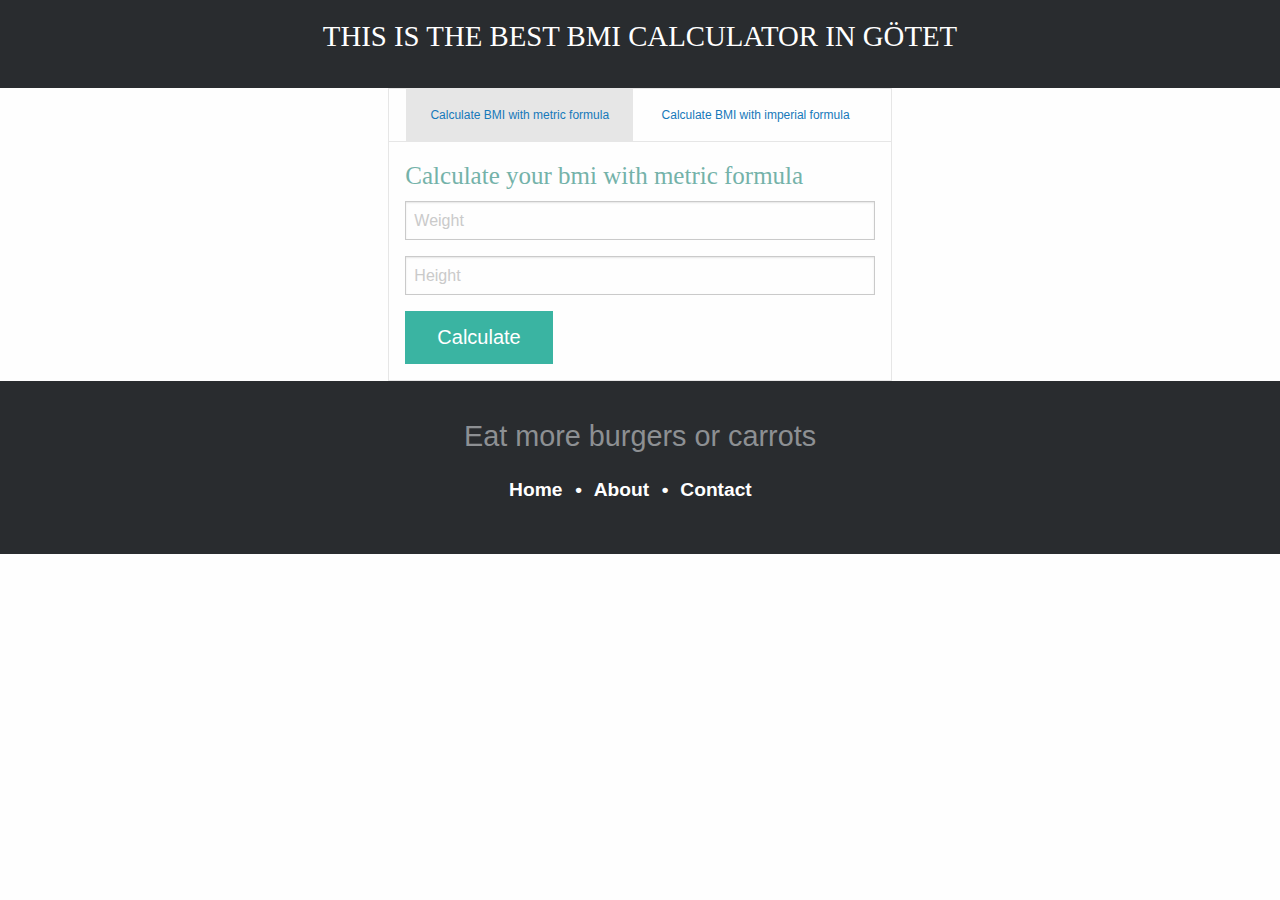
<file: index.html>
<!DOCTYPE html>
<html>
  <head>
    <link rel="stylesheet" href="foundation-6.3.0-complete/css/foundation.css">
    <link type= "text/css" rel="stylesheet" href="style.css">
    <meta charset="utf-8">
    <title>Bmi calculator</title>
    <script src="src/person.js"></script>
    <script src="src/bmi_calculator.js"></script>
    <script src="https://code.jquery.com/jquery-2.1.4.js"></script>
    <script type="text/javascript">
  $(document).ready(function () {
    $('#calculate').click(function () {
      console.log('calculate');
      var w = parseFloat($('#weight').val());
      var h = parseFloat($('#height').val());
      var person = new Person({weight: w, height: h});
      console.log(person);
      person.calculate_bmi();
      $('#display_value').html('Your BMI is ' + person.bmiValue);
      $('#display_message').html('and you are '+ person.bmiMessage);
      $('#display_result').html('and u should eat '+ person.resultMessage);
    });


    $('#calculate_imperial').click(function () {
      var p = parseFloat($('#pounds').val());
      var f = parseFloat($('#feet').val());
      var i = parseFloat($('#inches').val());
      var person = new Person({pounds: p, feet: f, inches: i});
      person.calculate_bmi_imp();
      $('#display_value_imp').html('Your BMI is ' + person.bmiValue);
      $('#display_message_imp').html('and you are '+ person.bmiMessage);
      $('#display_result_imp').html('and u should eat '+ person.resultMessage);
    });
  });
</script>
  </head>
  <body>
    <header class="header">
  <h1 class="headtxt">THIS IS THE BEST BMI CALCULATOR IN GÖTET</h1>
</header>


    <div class="row column medium-5 medium-centered">
      <ul class="tabs text-center" data-tabs id="example-tabs">
        <li class="tabs-title is-active"><a href="#panel1" aria-selected="true">Calculate BMI with metric formula</a></li>
        <li class="tabs-title"><a href="#panel2">Calculate BMI with imperial formula</a></li>
      </ul>
      <div class="tabs-content" data-tabs-content="example-tabs">
        <div class="tabs-panel is-active" id="panel1">
          <h1>Calculate your bmi with metric formula</h1>
          <form>
            <input type="text" id="weight" placeholder="Weight">
            <input type="text" id="height" placeholder="Height">
            <input class="button1" type="button" id="calculate" value="Calculate">
          </form>
          <div>
            <span id="display_value"></span>
            <span id="display_message"></span>
            <span id="display_result"></span>

          </div>
        </div>
        <div class="tabs-panel" id="panel2">
          <h1>Calculate your bmi with imperial formula</h1>
          <form>
            <input type="text" id="pounds" placeholder="Pounds">
            <input type="text" id="feet" placeholder="Feet">
            <input type="text" id="inches" placeholder="Inches">
            <input class="button1" type="button" id="calculate_imperial" value="Calculate">
          </form>
          <div>
            <span id="display_value_imp"></span>
            <span id="display_message_imp"></span>
            <span id="display_result_imp"></span>
          </div>
        </div>
      </div>
    </div>





    <footer class="footer">
      <div class="row">
        <div class="small-12 columns">
          <p class="slogan">Eat more burgers or carrots</p>
          <p class="links">
            <a href="#">Home</a>
            <a href="#">About</a>
            <a href="#">Contact</a>
          </p>
        </div>
      </div>
    </footer>

    <script src="foundation-6.3.0-complete/js/vendor/jquery.js"></script>
    <script src="foundation-6.3.0-complete/js/vendor/what-input.js"></script>
    <script src="foundation-6.3.0-complete/js/vendor/foundation.js"></script>
    <script src="foundation-6.3.0-complete/js/app.js"></script>
  </body>
</html>
</file>
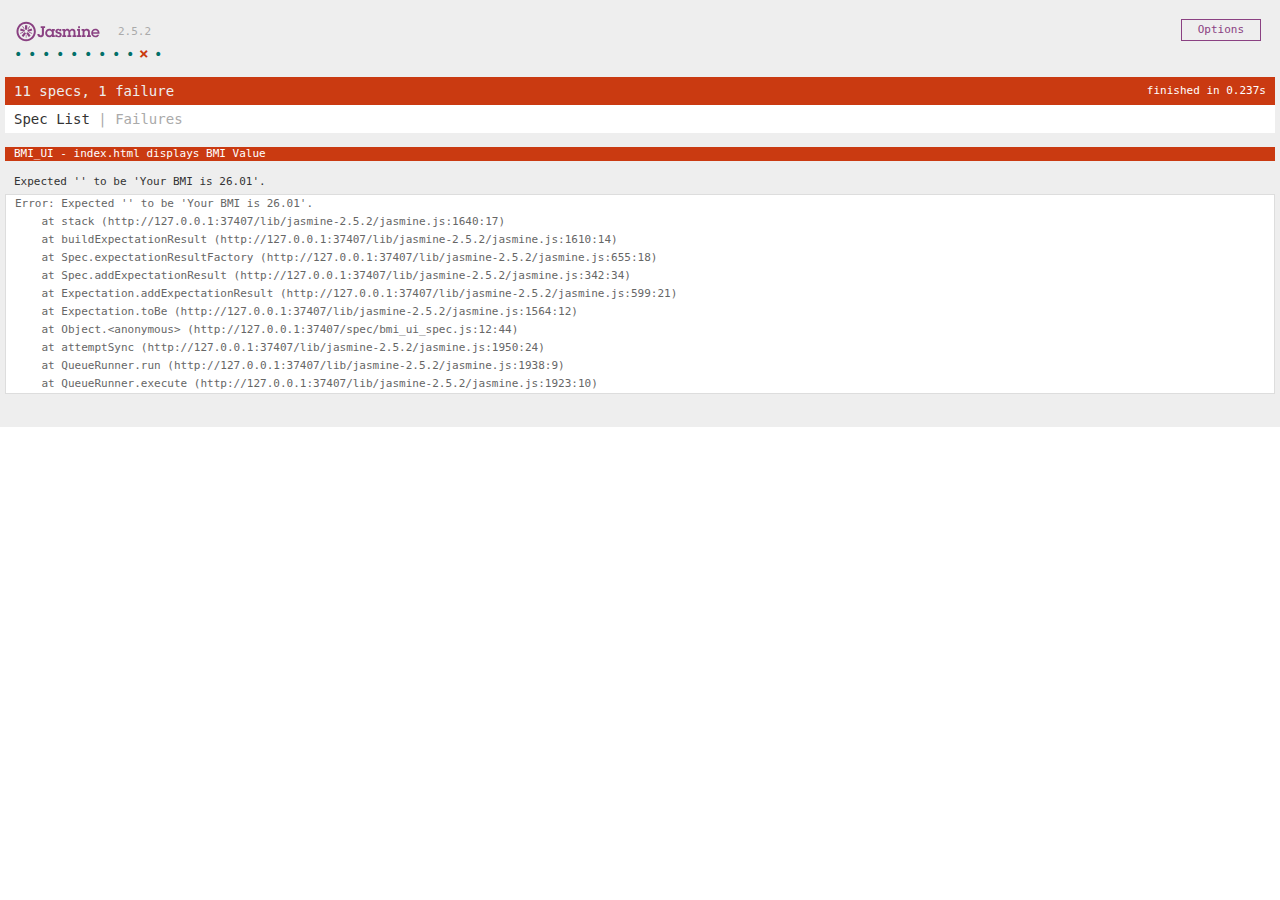
<file: SpecRunner.html>
<!DOCTYPE html>
<html>
<head>
  <meta charset="utf-8">
  <title>Jasmine Spec Runner v2.5.2</title>

  <link rel="shortcut icon" type="image/png" href="lib/jasmine-2.5.2/jasmine_favicon.png">
  <link rel="stylesheet" href="lib/jasmine-2.5.2/jasmine.css">

  <script src="lib/jasmine-2.5.2/jasmine.js"></script>
  <script src="lib/jasmine-2.5.2/jasmine-html.js"></script>
  <script src="lib/jasmine-2.5.2/boot.js"></script>
  <script src="https://code.jquery.com/jquery-2.1.4.js"></script>
<!--script src="lib/jquery.min.js"></script-->
<script>
    $.holdReady(true);
</script>
<script src="lib/jasmine-jquery.js"></script>

  <!-- include source files here... -->
  <script src="src/person.js"></script>
  <script src="src/bmi_calculator.js"></script>
  <!-- <script src="src/Player.js"></script>
  <script src="src/Song.js"></script> -->

  <!-- include spec files here... -->
  <script src="spec/person_spec.js"></script>
  <script src="spec/bmi_calculator_spec.js"></script>
  <script src="spec/SpecHelper.js"></script>
  <script src="spec/bmi_ui_spec.js"></script>
  <!--<script src="spec/PlayerSpec.js"></script> -->

</head>

<body>
</body>
</html>
</file>
<file: style.css>
h1 {
  color: #74B2A9;
  font-family: serif;
  font-size: 25px;
}
.tabs-title {
  display: inline-block;
  float: none; }

  .button1 {
    background-color: #3AB4A2;
    border: none;
    color: white;
    padding: 15px 32px;
    text-align: center;
    text-decoration: none;
    display: inline-block;
    font-size: 20px;
}

.header {
  background-color: #292c2f;
  text-align: center;
  font-size: 1.2rem;
  padding: 1rem;}
  .header h1.headtxt {
    color: #ffffff;
    font-size: 1.8rem;
    margin: 0 0 1rem; }

  .footer {
    background-color: #292c2f;
    text-align: center;
    font-size: 1.2rem;
    padding: 2rem; }
    .footer p.slogan {
      color: #8d9093;
      font-size: 1.8rem;
      margin: 0 0 1rem; }
    .footer p.copywrite {
      color: #8f9296;
      font-size: 0.875rem;
      margin: 0; }
    .footer .links a {
      list-style: none;
      font-weight: bold;
      color: #ffffff;
      padding: 3rem 0 2rem;
      margin: 0; }
      .footer .links a::after {
        content: "•";
        padding: 0 0.4rem 0 0.8rem; }
      .footer .links a:last-child::after {
        content: "";
        padding: 0 0.4rem 0 0.8rem; }
</file>
<file: lib/jasmine-2.5.2/jasmine.css>
body { overflow-y: scroll; }

.jasmine_html-reporter { background-color: #eee; padding: 5px; margin: -8px; font-size: 11px; font-family: Monaco, "Lucida Console", monospace; line-height: 14px; color: #333; }
.jasmine_html-reporter a { text-decoration: none; }
.jasmine_html-reporter a:hover { text-decoration: underline; }
.jasmine_html-reporter p, .jasmine_html-reporter h1, .jasmine_html-reporter h2, .jasmine_html-reporter h3, .jasmine_html-reporter h4, .jasmine_html-reporter h5, .jasmine_html-reporter h6 { margin: 0; line-height: 14px; }
.jasmine_html-reporter .jasmine-banner, .jasmine_html-reporter .jasmine-symbol-summary, .jasmine_html-reporter .jasmine-summary, .jasmine_html-reporter .jasmine-result-message, .jasmine_html-reporter .jasmine-spec .jasmine-description, .jasmine_html-reporter .jasmine-spec-detail .jasmine-description, .jasmine_html-reporter .jasmine-alert .jasmine-bar, .jasmine_html-reporter .jasmine-stack-trace { padding-left: 9px; padding-right: 9px; }
.jasmine_html-reporter .jasmine-banner { position: relative; }
.jasmine_html-reporter .jasmine-banner .jasmine-title { background: url('[data-uri]') no-repeat; background: url('[data-uri]') no-repeat, none; -moz-background-size: 100%; -o-background-size: 100%; -webkit-background-size: 100%; background-size: 100%; display: block; float: left; width: 90px; height: 25px; }
.jasmine_html-reporter .jasmine-banner .jasmine-version { margin-left: 14px; position: relative; top: 6px; }
.jasmine_html-reporter #jasmine_content { position: fixed; right: 100%; }
.jasmine_html-reporter .jasmine-version { color: #aaa; }
.jasmine_html-reporter .jasmine-banner { margin-top: 14px; }
.jasmine_html-reporter .jasmine-duration { color: #fff; float: right; line-height: 28px; padding-right: 9px; }
.jasmine_html-reporter .jasmine-symbol-summary { overflow: hidden; *zoom: 1; margin: 14px 0; }
.jasmine_html-reporter .jasmine-symbol-summary li { display: inline-block; height: 10px; width: 14px; font-size: 16px; }
.jasmine_html-reporter .jasmine-symbol-summary li.jasmine-passed { font-size: 14px; }
.jasmine_html-reporter .jasmine-symbol-summary li.jasmine-passed:before { color: #007069; content: "\02022"; }
.jasmine_html-reporter .jasmine-symbol-summary li.jasmine-failed { line-height: 9px; }
.jasmine_html-reporter .jasmine-symbol-summary li.jasmine-failed:before { color: #ca3a11; content: "\d7"; font-weight: bold; margin-left: -1px; }
.jasmine_html-reporter .jasmine-symbol-summary li.jasmine-disabled { font-size: 14px; }
.jasmine_html-reporter .jasmine-symbol-summary li.jasmine-disabled:before { color: #bababa; content: "\02022"; }
.jasmine_html-reporter .jasmine-symbol-summary li.jasmine-pending { line-height: 17px; }
.jasmine_html-reporter .jasmine-symbol-summary li.jasmine-pending:before { color: #ba9d37; content: "*"; }
.jasmine_html-reporter .jasmine-symbol-summary li.jasmine-empty { font-size: 14px; }
.jasmine_html-reporter .jasmine-symbol-summary li.jasmine-empty:before { color: #ba9d37; content: "\02022"; }
.jasmine_html-reporter .jasmine-run-options { float: right; margin-right: 5px; border: 1px solid #8a4182; color: #8a4182; position: relative; line-height: 20px; }
.jasmine_html-reporter .jasmine-run-options .jasmine-trigger { cursor: pointer; padding: 8px 16px; }
.jasmine_html-reporter .jasmine-run-options .jasmine-payload { position: absolute; display: none; right: -1px; border: 1px solid #8a4182; background-color: #eee; white-space: nowrap; padding: 4px 8px; }
.jasmine_html-reporter .jasmine-run-options .jasmine-payload.jasmine-open { display: block; }
.jasmine_html-reporter .jasmine-bar { line-height: 28px; font-size: 14px; display: block; color: #eee; }
.jasmine_html-reporter .jasmine-bar.jasmine-failed { background-color: #ca3a11; }
.jasmine_html-reporter .jasmine-bar.jasmine-passed { background-color: #007069; }
.jasmine_html-reporter .jasmine-bar.jasmine-skipped { background-color: #bababa; }
.jasmine_html-reporter .jasmine-bar.jasmine-errored { background-color: #ca3a11; }
.jasmine_html-reporter .jasmine-bar.jasmine-menu { background-color: #fff; color: #aaa; }
.jasmine_html-reporter .jasmine-bar.jasmine-menu a { color: #333; }
.jasmine_html-reporter .jasmine-bar a { color: white; }
.jasmine_html-reporter.jasmine-spec-list .jasmine-bar.jasmine-menu.jasmine-failure-list, .jasmine_html-reporter.jasmine-spec-list .jasmine-results .jasmine-failures { display: none; }
.jasmine_html-reporter.jasmine-failure-list .jasmine-bar.jasmine-menu.jasmine-spec-list, .jasmine_html-reporter.jasmine-failure-list .jasmine-summary { display: none; }
.jasmine_html-reporter .jasmine-results { margin-top: 14px; }
.jasmine_html-reporter .jasmine-summary { margin-top: 14px; }
.jasmine_html-reporter .jasmine-summary ul { list-style-type: none; margin-left: 14px; padding-top: 0; padding-left: 0; }
.jasmine_html-reporter .jasmine-summary ul.jasmine-suite { margin-top: 7px; margin-bottom: 7px; }
.jasmine_html-reporter .jasmine-summary li.jasmine-passed a { color: #007069; }
.jasmine_html-reporter .jasmine-summary li.jasmine-failed a { color: #ca3a11; }
.jasmine_html-reporter .jasmine-summary li.jasmine-empty a { color: #ba9d37; }
.jasmine_html-reporter .jasmine-summary li.jasmine-pending a { color: #ba9d37; }
.jasmine_html-reporter .jasmine-summary li.jasmine-disabled a { color: #bababa; }
.jasmine_html-reporter .jasmine-description + .jasmine-suite { margin-top: 0; }
.jasmine_html-reporter .jasmine-suite { margin-top: 14px; }
.jasmine_html-reporter .jasmine-suite a { color: #333; }
.jasmine_html-reporter .jasmine-failures .jasmine-spec-detail { margin-bottom: 28px; }
.jasmine_html-reporter .jasmine-failures .jasmine-spec-detail .jasmine-description { background-color: #ca3a11; }
.jasmine_html-reporter .jasmine-failures .jasmine-spec-detail .jasmine-description a { color: white; }
.jasmine_html-reporter .jasmine-result-message { padding-top: 14px; color: #333; white-space: pre; }
.jasmine_html-reporter .jasmine-result-message span.jasmine-result { display: block; }
.jasmine_html-reporter .jasmine-stack-trace { margin: 5px 0 0 0; max-height: 224px; overflow: auto; line-height: 18px; color: #666; border: 1px solid #ddd; background: white; white-space: pre; }
</file>
